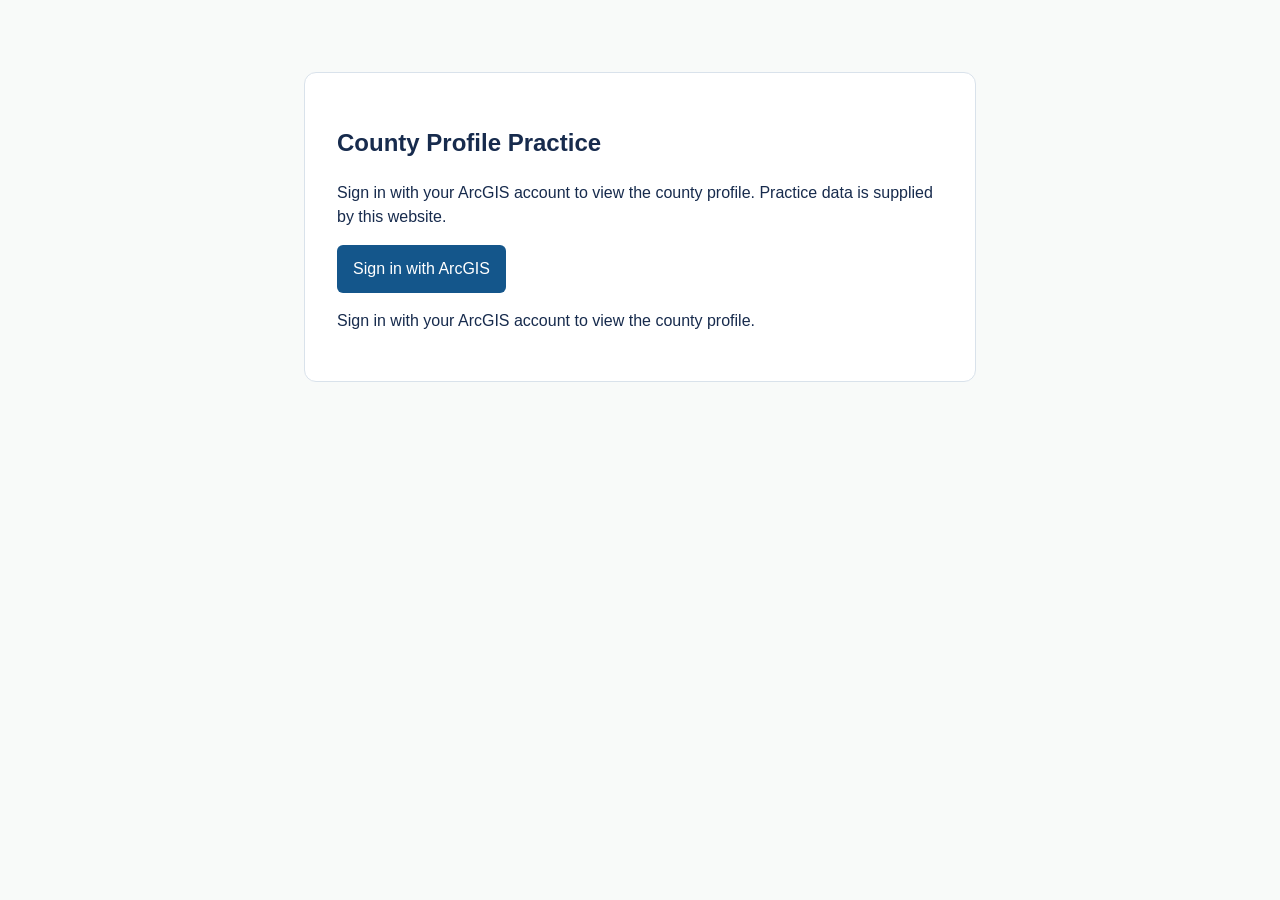
<file: docs/index.html>
<!doctype html>
<html lang="en">
<head>
  <meta charset="utf-8">
  <meta name="viewport" content="width=device-width, initial-scale=1">
  <meta name="description" content="Fictional Cedar Demo County emergency management profile">
  <title>Cedar Demo County | Resilience Profile</title>
  <link rel="stylesheet" href="assets/dashboard.css">
  <style>
    #arcgis-gate { max-width: 42rem; margin: 8vh auto; padding: 2rem; border: 1px solid #d9e2eb; border-radius: 12px; background: #fff; color: #172b4d; font: 1rem/1.5 Arial, sans-serif; }
    #arcgis-gate button { border: 0; border-radius: 6px; padding: .75rem 1rem; background: #14568b; color: #fff; font: inherit; cursor: pointer; }
    #arcgis-status.error { color: #a12424; }
    body:not(.arcgis-ready) > header, body:not(.arcgis-ready) > main, body:not(.arcgis-ready) > footer { display: none; }
    @media print { .site-header nav, .hero-actions, footer { display: none !important; } body { background: #fff !important; } .section, .panel, .stat-card, .funding-total { break-inside: avoid; box-shadow: none !important; } * { -webkit-print-color-adjust: exact; print-color-adjust: exact; } }
  </style>
</head>
<body>
  <section id="arcgis-gate" aria-labelledby="arcgis-gate-title">
    <h1 id="arcgis-gate-title">County Profile Practice</h1>
    <p>Sign in with your ArcGIS account to load the county facts from the connected ArcGIS item. The remaining sections are fictional practice data.</p>
    <button id="arcgis-sign-in" type="button">Sign in with ArcGIS</button>
    <p id="arcgis-status" role="status" aria-live="polite"></p>
  </section>
  <header class="site-header" id="top">
    <div class="wrap header-inner">
      <div class="brand"><span class="brand-icon" aria-hidden="true">◈</span><div><strong>County Resilience Lab</strong><small>Practice profile · fictional data</small></div></div>
      <nav aria-label="Sections"><a href="#overview">Overview</a><a href="#people">People</a><a href="#history">Disasters</a><a href="#funding">Funding</a><a href="#risk">Future risk</a></nav>
    </div>
  </header>
  <main>
    <section class="hero">
      <div class="wrap hero-grid">
        <div><p class="eyebrow">Emergency management profile / 2026 practice edition</p><h1 id="county-name">Cedar Demo County</h1><p class="hero-copy" id="description"></p><div class="hero-actions"><a class="button" href="#people">Explore the indicators <span aria-hidden="true">↗</span></a><a class="text-link" href="#methods">How these figures work</a><a class="button" href="Cedar_Demo_County_Resilience_Profile.pdf" download="Cedar_Demo_County_Resilience_Profile.pdf">Download PDF ↓</a><button class="button" id="download-pdf" type="button">Print / Save current page as PDF</button></div></div>
        <div class="hero-callout"><span class="callout-label">Planning snapshot</span><div class="callout-number" id="hero-population"></div><span>residents in the practice dataset</span><div class="callout-rule"></div><p>Use this page to explore how source files can produce a county profile. Every county, state, event, award, and zone shown here is invented.</p></div>

      </div>
    </section>
    <div class="fiction-banner"><div class="wrap"><strong>Fictional demonstration.</strong> This is not a real county assessment, FEMA award record, hazard forecast, or geographic map. Do not use these figures for decisions.</div></div>
    <section class="section wrap" id="overview"><div class="section-head"><div><p class="eyebrow blue">01 / Overview</p><h2>Cedar at a glance</h2></div><p class="section-intro">A quick comparison with the invented Cedar State baseline.</p></div><div class="stat-grid" id="stat-grid"></div><div class="overview-note"><span class="note-icon">i</span><p>The online profile and its downloadable PDF are generated from the county and profile files in this repository. Update the source files, then let the publishing workflow rebuild both versions.</p></div></section>
    <section class="section section-tint" id="people"><div class="wrap"><div class="section-head"><div><p class="eyebrow blue">02 / People &amp; place</p><h2>Indicators of support needs</h2></div><p class="section-intro">These group-level figures can guide outreach questions. They do not identify any individual or determine who needs help.</p></div><div class="people-layout"><div class="panel indicator-panel"><div class="panel-heading"><div><h3>County vs. state</h3><p>Percent of the relevant population or households</p></div><div class="legend"><span><i class="dot county-dot"></i> County</span><span><i class="dot state-dot"></i> State</span></div></div><div id="indicator-chart" class="indicator-chart"></div></div><div class="panel insight-panel"><div class="small-kicker">Read the comparison</div><h3>Where the county stands above the state</h3><div id="indicator-insights"></div><p class="fine-print">Percentage-point difference = county rate minus state rate. Each indicator has its own population base, shown in the chart.</p></div></div><div class="map-layout"><div class="panel map-panel"><div class="panel-heading"><div><h3>Schematic vulnerability heat map</h3><p>Invented planning zones · higher = more residents with one or more modeled support needs</p></div></div><div class="map-frame"><div class="compass">N ↑</div><div class="heat-grid" id="heat-grid" role="img" aria-label="Schematic heat map of 12 fictional Cedar Demo County planning zones"></div></div><div class="heat-legend"><span>Lower share</span><div class="gradient" aria-hidden="true"></div><span>Higher share</span></div></div><div class="panel map-explain"><div class="small-kicker">Map reading guide</div><h3>Where to focus a practice drill</h3><p id="hot-zone"></p><div class="map-metric"><strong id="heat-range"></strong><span>modeled zone score range</span></div><p>Each tile represents an invented zone, not a real tract or neighborhood. The scores are demonstration percentages and are not calculated from the countywide indicators above.</p><p>For a real heat map, replace these tiles with verified census or GIS boundaries and carefully sourced, privacy-aware measures.</p></div></div></div></section>
    <section class="section wrap" id="history"><div class="section-head"><div><p class="eyebrow blue">03 / Disaster history</p><h2>What happened in this practice scenario</h2></div><p class="section-intro">Four invented events show how duration, impacts, and assistance can appear together.</p></div><div class="history-layout"><div class="panel"><div class="panel-heading"><div><h3>Event timeline</h3><p>Type, duration, and community impacts</p></div></div><div id="event-timeline" class="timeline"></div></div><div class="panel awards-panel"><h3>Assistance by event</h3><p>PA and IA awarded in this fictional scenario</p><div id="event-awards" class="event-awards"></div><div class="legend bottom-legend"><span><i class="dot pa-dot"></i> Public Assistance</span><span><i class="dot ia-dot"></i> Individual Assistance</span></div></div></div></section>
    <section class="section section-tint" id="funding"><div class="wrap"><div class="section-head"><div><p class="eyebrow blue">04 / Recovery funding</p><h2>Where the practice dollars went</h2></div><p class="section-intro">PA categories describe eligible public work; IA supports individuals and households. Other grants are listed separately.</p></div><div class="funding-totals" id="funding-totals"></div><div class="funding-layout"><div class="panel"><div class="panel-heading"><div><h3>Public Assistance by category</h3><p>Fictional award dollars · total matches the event history</p></div></div><div id="pa-chart" class="pa-chart"></div></div><div class="panel grant-panel"><div class="panel-heading"><div><h3>Other emergency-related grants</h3><p>Prevention, readiness, and recovery projects</p></div></div><div id="grant-list"></div></div></div></div></section>
    <section class="section wrap" id="risk"><div class="section-head"><div><p class="eyebrow blue">05 / Looking ahead</p><h2>Illustrative future hazard index</h2></div><p class="section-intro">A 0–100 practice score combines assumed exposure, past events, and support needs. It is not a probability or prediction.</p></div><div class="risk-layout"><div class="panel"><div class="panel-heading"><div><h3>Hazards to plan around</h3><p>Higher scores indicate higher relative planning priority in this fictional scenario</p></div></div><div id="risk-chart"></div><div class="risk-axis"><span>0</span><span>25</span><span>50</span><span>75</span><span>100</span></div></div><div class="panel risk-insight"><div class="small-kicker">Highest practice priority</div><div id="top-risk"></div><p class="fine-print">Likelihood labels are qualitative scenario assumptions. A real profile needs documented hazard models, exposure data, a time horizon, and expert review.</p></div></div></section>
    <section class="section methods" id="methods"><div class="wrap"><div class="section-head"><div><p class="eyebrow blue">06 / Sources &amp; method</p><h2>How to update this page</h2></div></div><div class="method-grid"><div><span class="method-number">1</span><h3>Edit source files</h3><p>Change general county values in <code>data/counties.csv</code>. Change comparisons, zones, events, awards, grants, and hazard scores in <code>data/cedar_profile.json</code>.</p></div><div><span class="method-number">2</span><h3>Generate the product</h3><p>Run <code>python scripts/generate_profiles.py</code>. The script checks totals and writes this page into <code>docs/index.html</code>.</p></div><div><span class="method-number">3</span><h3>Preview and publish</h3><p>Open <code>docs/index.html</code> locally. Commit and push the changed source and page files. GitHub Pages can serve the <code>docs</code> folder.</p></div></div><p class="source-footer">Practice data as of <span id="as-of"></span>. All values, grants, disasters, and geography are fictional. The profile does not use the real Tennessee or Davidson County figures in the reference image.</p></div></section>
  </main>
  <footer><div class="wrap footer-inner"><span>County Resilience Lab · fictional practice profile</span><a href="#top">Back to top ↑</a></div></footer>
  <script>window.PROFILE_DATA = {"county": "Cedar Demo County", "state": "Cedar State", "as_of": "2026-01-01", "description": "A fictional county profile for practicing emergency management data and publishing workflows.", "state_facts": {"population": 1280000, "households": 493000, "median_household_income": 61500}, "indicators": [{"label": "People under 5", "county": 7.1, "state": 5.9, "note": "Share of all residents"}, {"label": "People age 65 and older", "county": 19.4, "state": 16.8, "note": "Share of all residents"}, {"label": "People of color, including Hispanic", "county": 32.0, "state": 27.0, "note": "Share of all residents"}, {"label": "Limited English proficiency", "county": 4.8, "state": 3.2, "note": "Share of residents age 5+"}, {"label": "Adults without high school diploma", "county": 13.2, "state": 10.4, "note": "Share of adults age 25+"}, {"label": "Families in poverty", "county": 14.1, "state": 10.0, "note": "Share of families"}, {"label": "Renter occupied homes", "county": 39.0, "state": 32.0, "note": "Share of occupied homes"}, {"label": "Households without a vehicle", "county": 8.2, "state": 5.1, "note": "Share of households"}, {"label": "People with a disability", "county": 17.8, "state": 14.3, "note": "Share of civilian noninstitutionalized residents"}, {"label": "People without health insurance", "county": 12.1, "state": 9.4, "note": "Share of residents under 65"}], "zones": [{"name": "Northwest", "score": 27, "population": 880}, {"name": "North Center", "score": 31, "population": 1100}, {"name": "Northeast", "score": 19, "population": 960}, {"name": "West Ridge", "score": 36, "population": 1010}, {"name": "Cedar Center", "score": 44, "population": 1690}, {"name": "East Center", "score": 35, "population": 1150}, {"name": "Southwest", "score": 23, "population": 840}, {"name": "South Center", "score": 40, "population": 1360}, {"name": "Southeast", "score": 29, "population": 1030}, {"name": "Far West", "score": 20, "population": 790}, {"name": "River Bend", "score": 42, "population": 1060}, {"name": "Far East", "score": 25, "population": 830}], "disasters": [{"year": 2019, "type": "Severe storm and straight-line wind", "duration_days": 3, "impact": "42 homes damaged; 11 road closures; 4-day power interruption in two zones.", "pa": 950000, "ia": 250000}, {"year": 2021, "type": "River flooding", "duration_days": 12, "impact": "310 homes affected; water plant access disrupted; 28 miles of roads damaged.", "pa": 2900000, "ia": 800000}, {"year": 2023, "type": "Tornado outbreak", "duration_days": 2, "impact": "145 structures damaged; 2 shelters opened; debris removal lasted 19 days.", "pa": 2450000, "ia": 650000}, {"year": 2025, "type": "Winter storm and ice", "duration_days": 7, "impact": "32% of customers lost power; 6 bridges closed; 3 warming centers opened.", "pa": 2100000, "ia": 450000}], "pa_categories": [{"code": "A", "name": "Debris removal", "amount": 1800000}, {"code": "B", "name": "Emergency protective measures", "amount": 2400000}, {"code": "C", "name": "Roads and bridges", "amount": 1150000}, {"code": "E", "name": "Public buildings", "amount": 1600000}, {"code": "F", "name": "Utilities", "amount": 1100000}, {"code": "G", "name": "Parks and recreation", "amount": 350000}], "grants": [{"name": "Hazard Mitigation Grant Program", "short": "HMGP", "year": 2022, "amount": 1600000, "purpose": "Elevate flood-prone homes and acquire repetitive-loss parcels."}, {"name": "Building Resilient Infrastructure and Communities", "short": "BRIC", "year": 2024, "amount": 2100000, "purpose": "Drainage upgrades and backup power for the water plant."}, {"name": "Emergency Management Performance Grant", "short": "EMPG", "year": 2025, "amount": 500000, "purpose": "Planning, exercises, and emergency operations center equipment."}], "hazards": [{"type": "River flooding", "score": 72, "likelihood": "High", "driver": "Floodplain exposure and two recent high-water events"}, {"type": "Tornado / severe wind", "score": 65, "likelihood": "High", "driver": "Open terrain and historic wind damage"}, {"type": "Extreme heat", "score": 58, "likelihood": "Moderate", "driver": "Older residents and limited cooling access"}, {"type": "Winter storm", "score": 46, "likelihood": "Moderate", "driver": "Power and road network sensitivity"}, {"type": "Wildfire", "score": 29, "likelihood": "Low", "driver": "Limited modeled wildland exposure"}], "facts": {"population": 12700, "households": 4800, "median_household_income": 52000}};</script>
  <script src="assets/arcgis-connect.js"></script>
</body>
</html>
</file>
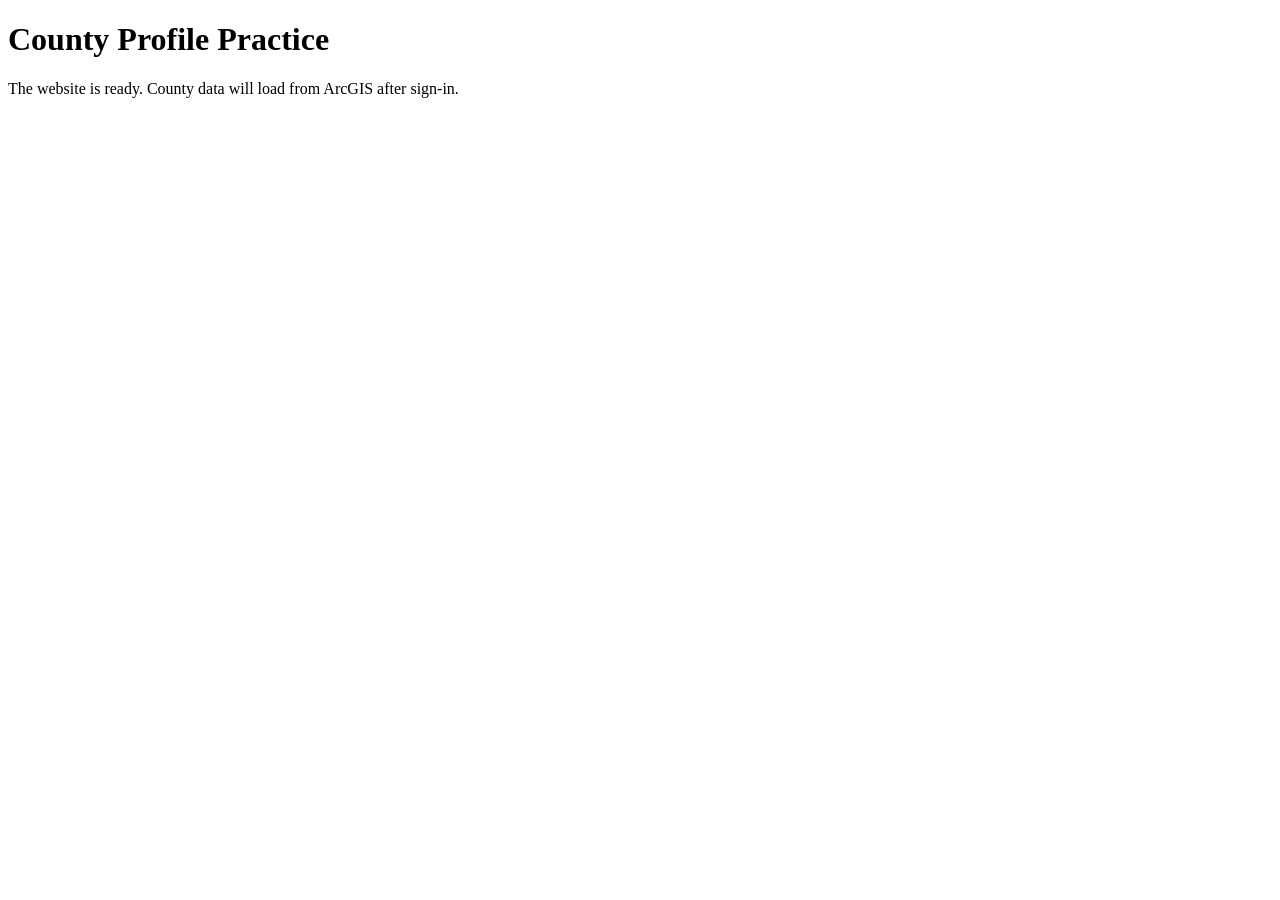
<file: scripts/index.html>
<!doctype html>
<html lang="en">
<head>
  <meta charset="utf-8">
  <meta name="viewport" content="width=device-width, initial-scale=1">
  <title>County Profile Practice</title>
</head>
<body>
  <h1>County Profile Practice</h1>
  <p>The website is ready. County data will load from ArcGIS after sign-in.</p>
</body>
</html>
</file>
<file: docs/assets/dashboard.css>
:root{--ink:#172331;--muted:#667787;--navy:#102f47;--blue:#17668a;--sky:#e9f3f6;--teal:#087e80;--orange:#e8904b;--line:#dce5e9;--paper:#fff;--bg:#f8faf9;--shadow:0 10px 30px rgba(22,51,68,.06);font-family:'DM Sans',Arial,sans-serif;color:var(--ink);background:var(--bg);scroll-behavior:smooth}
*{box-sizing:border-box}body{margin:0}a{color:inherit}button{font:inherit}.wrap{width:min(1160px,calc(100% - 48px));margin:auto}.site-header{background:#fff;border-bottom:1px solid #e2e9ed}.header-inner{display:flex;align-items:center;justify-content:space-between;gap:25px;min-height:76px}.brand{display:flex;align-items:center;gap:12px;color:var(--navy)}.brand-icon{display:grid;place-items:center;width:38px;height:38px;background:#e3f2f3;border-radius:11px;color:var(--teal);font-size:28px;line-height:1}.brand strong,.brand small{display:block}.brand strong{font:800 15px Manrope,Arial,sans-serif;letter-spacing:-.03em}.brand small{font-size:11px;color:var(--muted);margin-top:2px}.site-header nav{display:flex;gap:24px}.site-header nav a{font-size:12px;text-decoration:none;font-weight:700;color:#536676}.site-header nav a:hover,.footer-inner a:hover{text-decoration:underline;color:var(--blue)}
.hero{background:radial-gradient(circle at 73% 23%,#245573 0,transparent 35%),linear-gradient(115deg,#102d45,#16435b 80%),color:#fff;padding:67px 0 60px}.hero-grid{display:grid;grid-template-columns:minmax(0,1.5fr) minmax(285px,.75fr);gap:7%;align-items:center}.eyebrow{font-weight:800;text-transform:uppercase;letter-spacing:.17em;font-size:10px;color:#a2d6d8;margin:0 0 16px}.eyebrow.blue{color:#168088}.hero h1{font:800 clamp(38px,5vw,62px)/1.12 Manrope,Arial,sans-serif;letter-spacing:-.055em;margin:0 0 18px}.hero-copy{color:#d1e1e8;line-height:1.75;max-width:650px;font-size:15px}.hero-actions{display:flex;align-items:center;gap:25px;margin-top:28px}.button{background:#f0aa68;color:#1f2932;text-decoration:none;font-weight:800;padding:13px 19px;border-radius:6px;font-size:12px;display:inline-flex;gap:18px}.button:hover{background:#ffbd7f}.text-link{color:#eaf4f7;font-size:12px;font-weight:700}.hero-callout{background:rgba(255,255,255,.1);border:1px solid rgba(255,255,255,.2);border-radius:12px;padding:25px 27px;box-shadow:0 18px 38px #0a213045}.callout-label{font-size:11px;letter-spacing:.12em;text-transform:uppercase;color:#b9dce5;font-weight:700}.callout-number{font:800 40px Manrope,Arial,sans-serif;letter-spacing:-.05em;margin:12px 0 0}.hero-callout>span:nth-of-type(2){font-size:12px;color:#d1e1e8}.callout-rule{height:1px;background:#ffffff36;margin:22px 0 17px}.hero-callout p{font-size:12px;line-height:1.65;color:#d1e1e8;margin:0}.fiction-banner{background:#fff6e9;border-bottom:1px solid #f3e1c9;color:#745328;font-size:12px;line-height:1.6;padding:11px 0}.fiction-banner strong{color:#65431f}
.section{padding-top:76px;padding-bottom:78px;scroll-margin-top:10px}.section-tint{background:#eef4f4}.section-head{display:flex;justify-content:space-between;align-items:end;gap:25px;margin-bottom:31px}.section-head h2{font:800 clamp(26px,3vw,34px)/1.2 Manrope,Arial,sans-serif;letter-spacing:-.045em;margin:0}.section-intro{max-width:390px;font-size:12px;line-height:1.65;color:var(--muted);margin:0}.stat-grid{display:grid;grid-template-columns:repeat(3,1fr);gap:16px}.stat-card,.panel{background:var(--paper);border:1px solid var(--line);box-shadow:var(--shadow);border-radius:10px}.stat-card{padding:23px 25px}.stat-card .stat-label{display:block;text-transform:uppercase;font-size:10px;letter-spacing:.11em;color:#71828d;font-weight:800}.stat-card strong{display:block;font:800 27px Manrope,Arial,sans-serif;letter-spacing:-.05em;margin:8px 0}.stat-card .stat-compare{font-size:11px;color:#617581}.stat-card .stat-compare b{color:var(--teal)}.overview-note{display:flex;align-items:center;gap:10px;margin-top:22px;color:#617581;font-size:11px}.overview-note p{margin:0;line-height:1.5}.note-icon{display:grid;place-items:center;border:1px solid #98bbc3;border-radius:50%;width:17px;height:17px;flex:none;color:var(--teal);font-size:10px;font-weight:700}.panel{padding:26px 28px}.panel-heading{display:flex;justify-content:space-between;gap:18px;align-items:flex-start;margin-bottom:25px}.panel h3,.method-grid h3{font:800 17px Manrope,Arial,sans-serif;letter-spacing:-.035em;margin:0 0 6px}.panel-heading p,.awards-panel>p{font-size:11px;color:var(--muted);margin:0;line-height:1.5}.people-layout{display:grid;grid-template-columns:minmax(0,1.8fr) minmax(260px,.8fr);gap:18px}.legend{display:flex;gap:15px;align-items:center;white-space:nowrap;font-size:10px;color:#61717d}.legend>span{display:flex;align-items:center;gap:6px}.dot{display:inline-block;width:9px;height:9px;border-radius:50%}.county-dot,.pa-dot{background:#167e87}.state-dot{background:#9bbbc4}.ia-dot{background:#f0ad72}.indicator-row{display:grid;grid-template-columns:220px minmax(130px,1fr) 98px;align-items:center;gap:14px;padding:10px 0;border-top:1px solid #edf1f2}.indicator-label strong{display:block;font-size:11px}.indicator-label small{display:block;font-size:9px;color:#82909b;margin-top:2px}.paired-bars{height:29px;display:flex;flex-direction:column;justify-content:center;gap:3px}.paired-bars i{height:7px;border-radius:2px;display:block}.paired-bars .county{background:#167e87}.paired-bars .state{background:#a6c3ca}.indicator-values{font-size:10px;text-align:right;white-space:nowrap}.indicator-values b{color:#087e80}.indicator-values span{color:#8499a4;margin-left:5px}.small-kicker{font-size:10px;letter-spacing:.14em;color:#168088;text-transform:uppercase;font-weight:800;margin-bottom:13px}.insight-panel{background:#f8fbfb}.insight-panel h3{font-size:18px;line-height:1.3;margin-bottom:23px}.insight-item{border-top:1px solid var(--line);padding:16px 0}.insight-item strong{font:800 28px Manrope,Arial,sans-serif;letter-spacing:-.04em;color:#0f7380}.insight-item span{display:block;font-size:11px;line-height:1.45;margin-top:4px;color:#526573}.fine-print{font-size:10px;line-height:1.65;color:#7a8993}.map-layout{display:grid;grid-template-columns:minmax(0,1.55fr) minmax(260px,.8fr);gap:18px;margin-top:18px}.map-frame{position:relative;background:#f3f6f1;border:1px solid #e3e9e4;border-radius:8px;padding:22px 36px 28px;min-height:366px}.compass{position:absolute;top:10px;right:13px;font-size:10px;letter-spacing:.1em;font-weight:800;color:#5c7782}.heat-grid{height:305px;width:min(100%,465px);margin:auto;display:grid;grid-template-columns:repeat(3,1fr);grid-template-rows:repeat(4,1fr);gap:4px;transform:rotate(-4deg);clip-path:polygon(11% 0,87% 2%,97% 17%,93% 47%,100% 70%,83% 99%,38% 95%,3% 81%,8% 45%,0 19%)}.heat-cell{border:2px solid #fff;display:flex;justify-content:center;align-items:center;flex-direction:column;gap:3px;text-align:center;color:#15344a;min-width:0;padding:4px;transform:rotate(4deg)}.heat-cell strong{font-size:11px}.heat-cell span{font-size:10px}.heat-cell:focus{outline:3px solid #173e63;outline-offset:-3px}.heat-legend{display:flex;gap:12px;align-items:center;margin-top:15px;justify-content:center;font-size:10px;color:#60717d}.gradient{width:155px;height:8px;border-radius:99px;background:linear-gradient(90deg,#fff1ef,#ffd7d2,#f7a99f,#e97068,#c83b43,#8e1b2c)}.map-explain p{font-size:11px;line-height:1.7;color:#637681}.map-explain .map-metric{display:flex;flex-direction:column;border-top:1px solid var(--line);border-bottom:1px solid var(--line);padding:19px 0;margin:20px 0}.map-metric strong{font:800 28px Manrope,Arial,sans-serif;color:#157a85}.map-metric span{font-size:10px;color:#657984}.map-explain h3{line-height:1.35}
.history-layout{display:grid;grid-template-columns:minmax(0,1.4fr) minmax(290px,.9fr);gap:18px}.timeline{position:relative;padding-left:13px}.timeline:before{content:"";position:absolute;left:22px;top:18px;bottom:18px;background:#c7dfe1;width:2px}.event{position:relative;display:grid;grid-template-columns:69px 1fr;gap:10px;padding:0 0 21px}.event:last-child{padding-bottom:0}.event-year{z-index:1;position:relative;width:53px;height:28px;display:grid;place-items:center;background:#e3f2f1;border:1px solid #c5e5e2;border-radius:5px;color:#0c6e79;font-weight:800;font-size:11px}.event-content h4{font:800 12px Manrope,Arial,sans-serif;margin:1px 0 5px}.event-content p{font-size:10px;color:#617480;line-height:1.55;margin:0}.event-meta{color:#15808a!important;font-weight:700;margin-bottom:5px!important}.event-awards{margin-top:26px}.award-row{margin-bottom:23px}.award-row-top{display:flex;justify-content:space-between;font-size:10px;gap:10px;margin-bottom:7px}.award-row-top strong{color:#486271}.award-track{height:15px;background:#edf3f4;border-radius:2px;display:flex;overflow:hidden}.award-track .pa{background:#167e87}.award-track .ia{background:#f0ad72}.bottom-legend{border-top:1px solid var(--line);padding-top:16px;white-space:normal}
.funding-totals{display:grid;grid-template-columns:repeat(3,1fr);gap:16px;margin-bottom:18px}.funding-total{background:#fff;border:1px solid var(--line);border-radius:10px;padding:20px 23px}.funding-total span{font-size:10px;color:#60737e;letter-spacing:.07em;text-transform:uppercase;font-weight:800}.funding-total strong{font:800 27px Manrope,Arial,sans-serif;letter-spacing:-.05em;display:block;margin-top:7px}.funding-total small{font-size:10px;color:#738690}.funding-layout{display:grid;grid-template-columns:minmax(0,1.1fr) minmax(300px,1fr);gap:18px}.pa-row{display:grid;grid-template-columns:28px 155px 1fr 64px;align-items:center;gap:9px;margin-bottom:15px;font-size:10px}.pa-code{display:grid;place-items:center;width:23px;height:23px;background:#e5f0f1;color:#176a77;border-radius:4px;font-weight:800}.pa-track{height:10px;background:#ecf2f3;border-radius:2px}.pa-fill{display:block;height:100%;background:linear-gradient(90deg,#0b8186,#63afad);border-radius:2px}.pa-amount{text-align:right;font-weight:800;color:#1c5262}.grant-item{padding:14px 0;border-top:1px solid var(--line)}.grant-top{display:flex;justify-content:space-between;gap:12px}.grant-item strong{font-size:11px}.grant-item .grant-amount{font:800 15px Manrope,Arial,sans-serif;color:#0a7681;white-space:nowrap}.grant-item p{font-size:10px;color:#617480;line-height:1.55;margin:6px 0}.grant-item small{font-size:9px;color:#81919b}
.risk-layout{display:grid;grid-template-columns:minmax(0,1.45fr) minmax(270px,.75fr);gap:18px}.risk-row{display:grid;grid-template-columns:135px 1fr 36px;gap:12px;align-items:center;margin:17px 0}.risk-label strong{display:block;font-size:11px}.risk-label small{font-size:9px;color:#788c97}.risk-track{height:16px;background:repeating-linear-gradient(90deg,#edf3f4 0,#edf3f4 calc(25% - 1px),#d6e1e4 calc(25% - 1px),#d6e1e4 25%)}.risk-fill{height:100%;background:linear-gradient(90deg,#1b9a9a,#12668b);display:block}.risk-score{text-align:right;color:#0f7182;font-weight:800;font-size:12px}.risk-axis{display:flex;justify-content:space-between;margin:8px 46px 0 147px;color:#8ca0aa;font-size:9px}.risk-insight{background:#eaf3f3}.risk-insight .big-risk{font:800 52px Manrope,Arial,sans-serif;letter-spacing:-.06em;color:#0c7180;margin:8px 0}.risk-insight h3{font-size:20px}.risk-insight p{font-size:11px;line-height:1.65;color:#617480}.risk-insight .likelihood-pill{display:inline-block;padding:5px 9px;background:#d8eddf;color:#277049;font-size:10px;font-weight:800;border-radius:99px;margin:9px 0}
.methods{background:#17364c;color:#e8f0f2}.methods .section-head h2{color:#fff}.methods .eyebrow.blue{color:#8fcdd0}.method-grid{display:grid;grid-template-columns:repeat(3,1fr);gap:35px}.method-number{display:grid;place-items:center;width:29px;height:29px;border:1px solid #6b9bae;color:#a7d7dd;border-radius:50%;font:800 11px Manrope,Arial,sans-serif;margin-bottom:20px}.method-grid h3{color:#fff;font-size:14px}.method-grid p{font-size:11px;color:#bdd0d9;line-height:1.7}.methods code{background:#ffffff18;color:#fff;padding:2px 4px;border-radius:3px;word-break:break-word}.source-footer{border-top:1px solid #ffffff36;margin:28px 0 0;padding-top:20px;font-size:10px;line-height:1.6;color:#b7cbd3}footer{background:#102b3d;color:#b5c9d0}.footer-inner{display:flex;justify-content:space-between;gap:20px;padding:23px 0;font-size:10px}.footer-inner a{text-decoration:none}
@media(max-width:1000px){.site-header nav{gap:12px}.indicator-row{grid-template-columns:175px 1fr 78px}.people-layout,.map-layout,.history-layout,.funding-layout,.risk-layout{grid-template-columns:1fr}.map-layout{grid-template-columns:1.4fr 1fr}.insight-panel{display:grid;grid-template-columns:repeat(3,1fr);gap:10px}.insight-panel>.small-kicker,.insight-panel>h3,.insight-panel>.fine-print{grid-column:1/-1}.insight-item{padding:10px}.risk-axis{margin-left:147px}}
@media(max-width:700px){.wrap{width:min(100% - 32px,1160px)}.header-inner{display:block;padding:14px 0}.site-header nav{overflow-x:auto;margin-top:14px;padding-bottom:3px}.site-header nav a{white-space:nowrap}.hero{padding:48px 0}.hero-grid{grid-template-columns:1fr;gap:28px}.hero-callout{max-width:430px}.section{padding-top:55px;padding-bottom:58px}.section-head{display:block}.section-intro{margin-top:11px}.stat-grid,.funding-totals,.method-grid,.map-layout{grid-template-columns:1fr}.people-layout{grid-template-columns:1fr}.indicator-row{grid-template-columns:130px 1fr 72px;gap:7px}.indicator-label strong{font-size:10px}.indicator-label small{font-size:8px}.indicator-values{font-size:9px}.insight-panel{display:block}.map-frame{padding:20px 10px}.heat-cell strong{font-size:9px}.heat-cell span{font-size:9px}.pa-row{grid-template-columns:24px 118px 1fr 54px;gap:5px;font-size:9px}.risk-row{grid-template-columns:110px 1fr 31px;gap:7px}.risk-axis{margin-left:117px}.hero-actions{flex-wrap:wrap}.panel{padding:22px 18px}}
@media(prefers-reduced-motion:reduce){:root{scroll-behavior:auto}}
</file>
